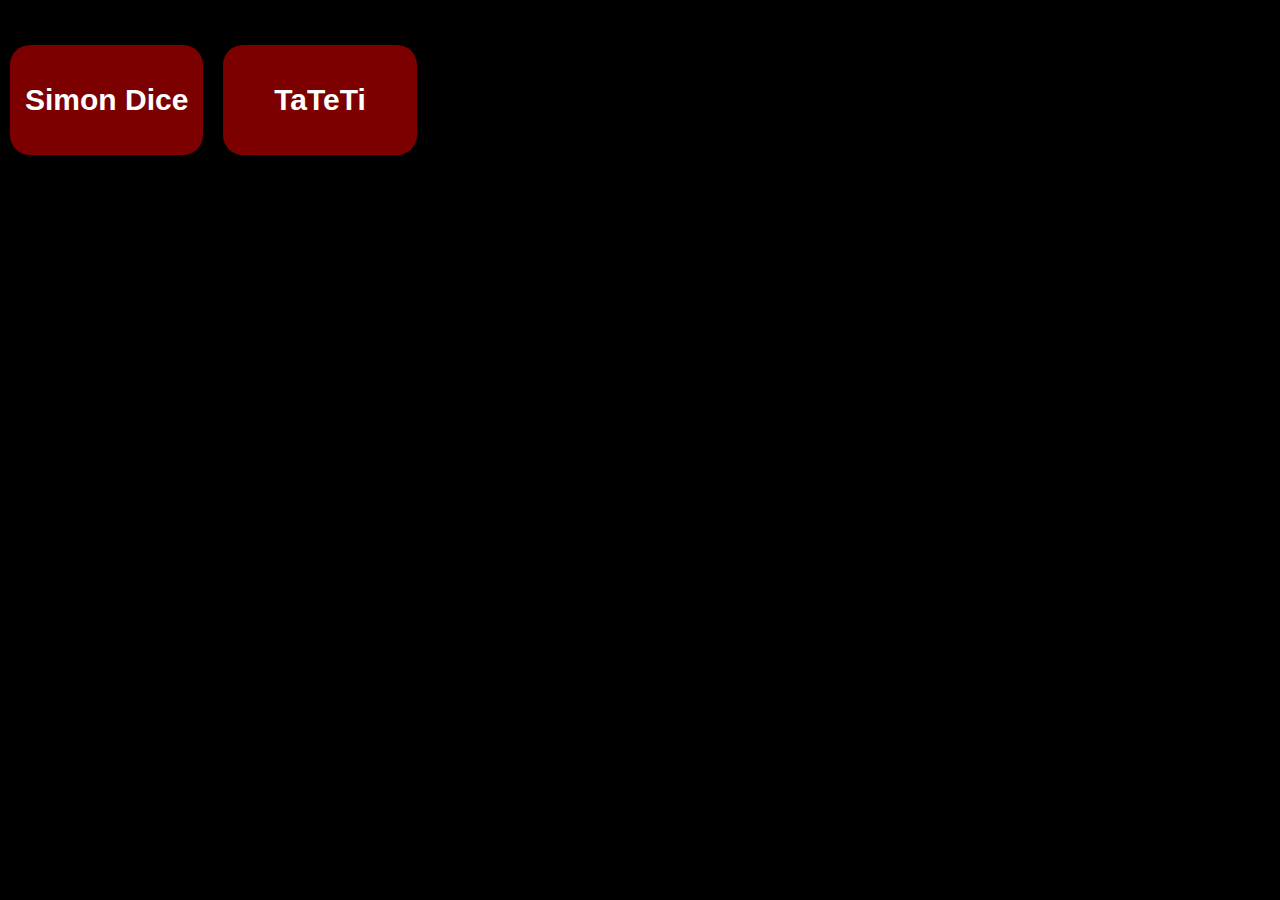
<file: index.html>
<!DOCTYPE html>
<html>
<head>
	<meta charset="utf-8">
	<meta name="author" content="GeOnE-357">
	<meta name="description" content="Pagina con juegos hechos en HTML, CSS y JAVASCRIPT">
	<meta name="keywords" content="Simon dice,Simon says,HTML,CSS,jAVASCRIPT">
	<link rel="stylesheet" type="text/css" href="prin.css">
	<title>Indice de Juegos!</title>
</head>
<body>
	<a href="simon/simon.html">Simon Dice</a>
	<a href="tateti/tateti.html">TaTeTi</a>
</body>
</html>
</file>
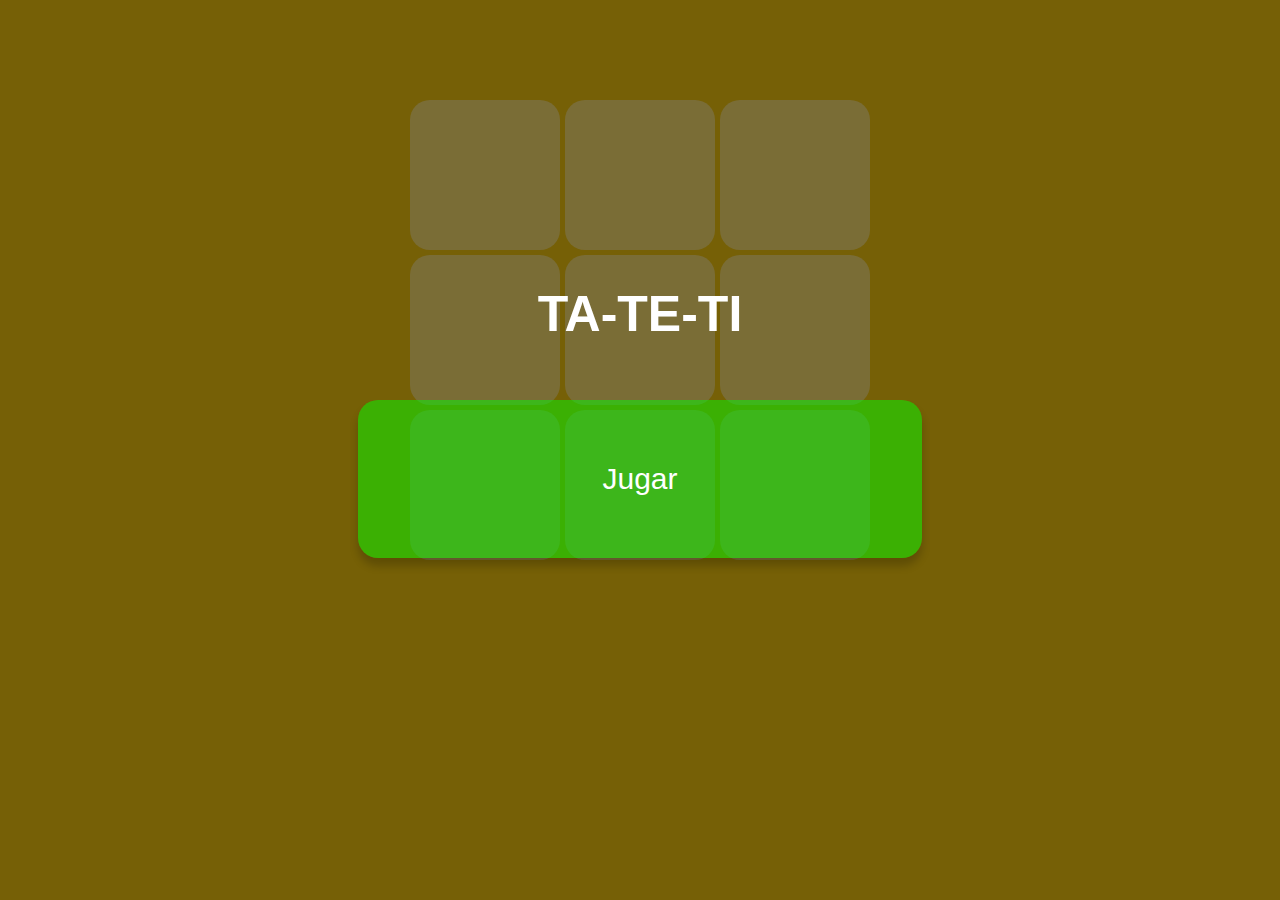
<file: TaTeTi/index.html>
<!DOCTYPE html>
<html>
<head>
	<meta charset="utf-8">
	<meta name="author" content="GeOnE-357">
	<meta name="description" content="Juego de Ta-Te-Ti hecho solo con HTML, CSS, jAVASCRIPT.">
	<meta name="keywords" content="Ta-Te-Ti,Tic-Tac-Toe,HTML,CSS,jAVASCRIPT">
	<title>Ta-Te-Ti</title>
	<link rel="stylesheet" type="text/css" href="css/estilo.css">
</head>
<body>
	<div class="contenedor">
		<h2>TA-TE-TI</h2>
		<input type="button" name="inicio" value="Jugar">
	</div>
	<section>
		<article><p id="0/0"></p></article><article><p id="0/1"></p></article><article><p id="0/2"></p></article>
		<article><p id="1/0"></p></article><article><p id="1/1"></p></article><article><p id="1/2"></p></article>
		<article><p id="2/0"></p></article><article><p id="2/1"></p></article><article><p id="2/2"></p></article>
		</tbody>
	</section>
	<script type="text/javascript" src="js/tateti.js"></script>
</body>
</html>
</file>
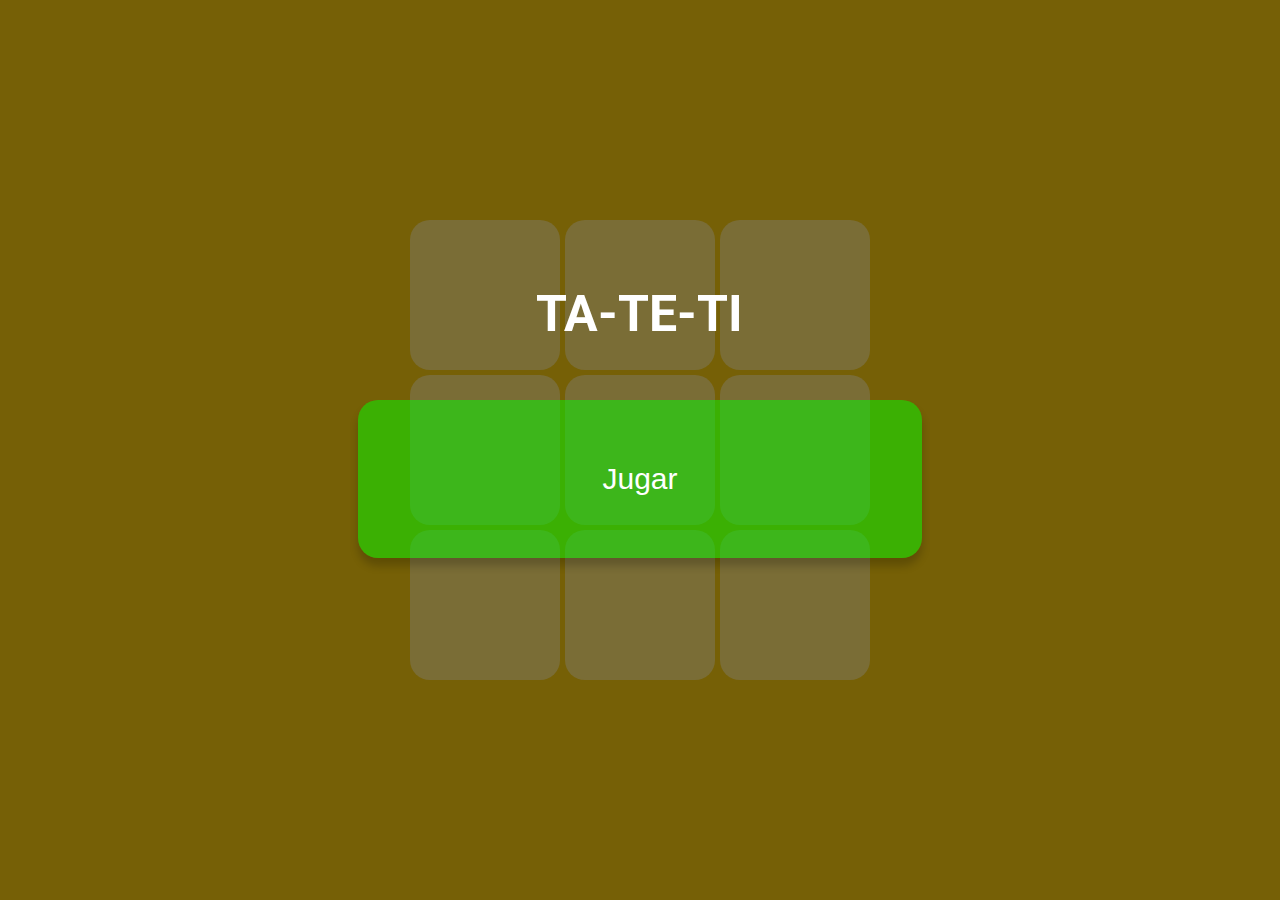
<file: tateti.html>
<!DOCTYPE html>
<html lang="es">
<head>
	<meta charset="utf-8">
	<meta name="author" content="GeOnE-357">
	<meta name="description" content="Juego de Ta-Te-Ti hecho solo con HTML, CSS, jAVASCRIPT.">
	<meta name="keywords" content="Ta-Te-Ti,Tic-Tac-Toe,HTML,CSS,jAVASCRIPT">
	<meta name="MobileOptimized" content="width">
	<meta name="HandheldFriendly" content="True">
	<title>Ta-Te-Ti</title>
	<link rel="stylesheet" type="text/css" href="css/estilo.css">
	<link href="https://fonts.googleapis.com/css?family=Roboto:400,900&display=swap" rel="stylesheet">
	<!-- Contenido para hacer una PWA. -->
	<link rel="manifest" href="manifest.json">
	<!-- Contenido para IOS -->
	<link rel="apple-touch-icon" href="img/icon-96x96.png">
	<meta name="apple-mobile-web-app-status-bar" content="#EDC10D">
</head>
<body>
	<div class="contenedor">
		<h2>TA-TE-TI</h2>
		<input type="button" name="inicio" value="Jugar">
	</div>
	<section>
		<article><p id="0/0"></p></article><article><p id="0/1"></p></article><article><p id="0/2"></p></article>
		<article><p id="1/0"></p></article><article><p id="1/1"></p></article><article><p id="1/2"></p></article>
		<article><p id="2/0"></p></article><article><p id="2/1"></p></article><article><p id="2/2"></p></article>
		</tbody>
	</section>
	<script type="text/javascript" src="js/tateti.js"></script>
	<!-- Para PWA -->

</body>
</html>
</file>
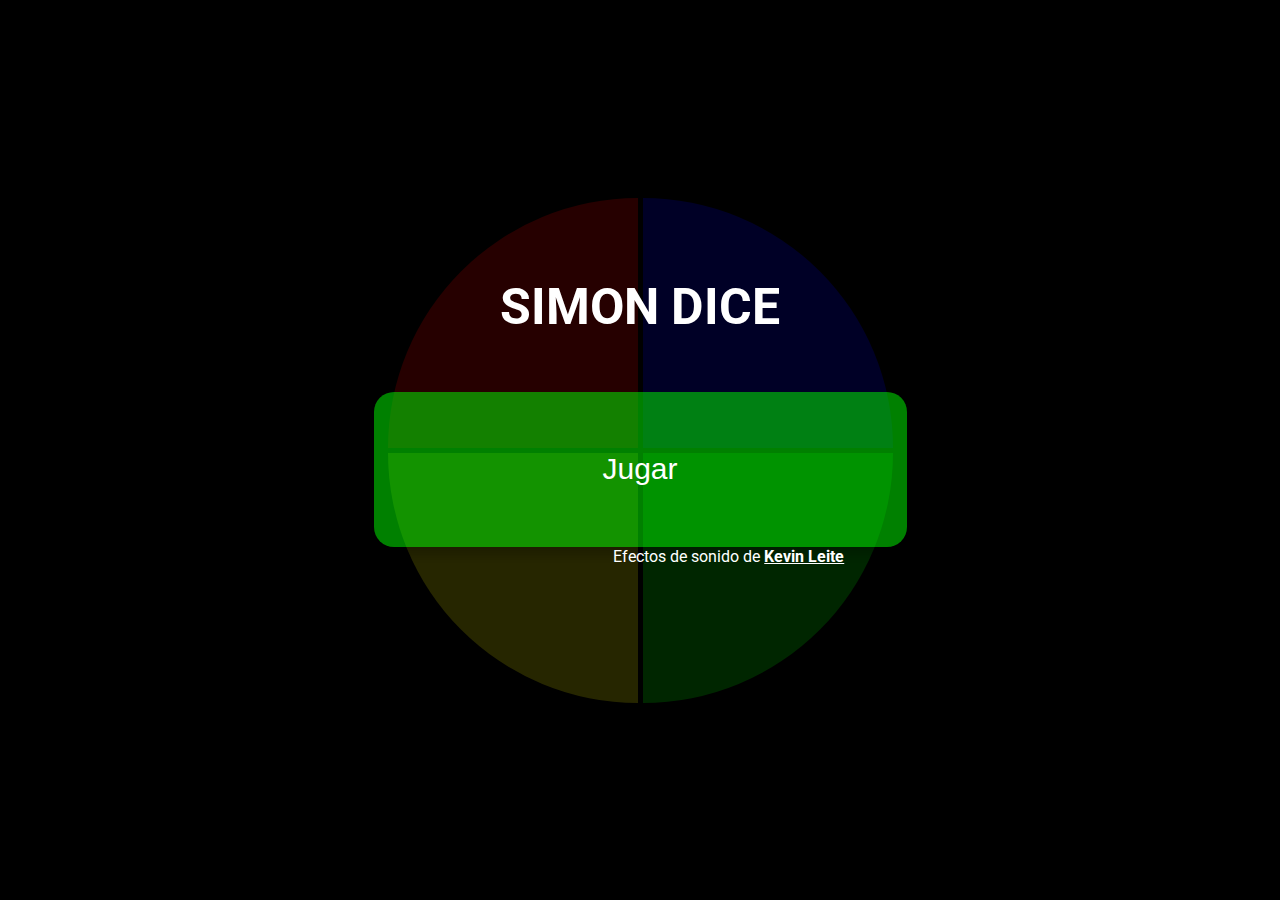
<file: simon/simon.html>
<!DOCTYPE html>
<html>
<head>
	<meta charset="utf-8">
	<meta name="author" content="GeOnE-357">
	<meta name="description" content="Juego de Simon dice hecho solo con HTML, CSS, jAVASCRIPT.">
	<meta name="keywords" content="Simon dice,Simon says,HTML,CSS,jAVASCRIPT">
	<title>Simon Dice</title>
	<link rel="stylesheet" type="text/css" href="css/estilo.css">
	<link href="https://fonts.googleapis.com/css?family=Roboto:400,900&display=swap" rel="stylesheet"> 
</head>
<body>
	<div class="contenedor">
		<h2>SIMON DICE</h2>
		<input type="button" name="inicio" value="Jugar">
		<p>Efectos de sonido de <a href="">Kevin Leite</a></p>
	</div>
	<section class="prin"><article id="bot1"></article><article id="bot2"></article><article id="bot3"></article><article id="bot4"></article></section>
	<script type="text/javascript" src="js/simon.js"></script>
</body>
</html>
</file>
<file: prin.css>
*
	{
		margin: 0;
		padding: 0;
	}

body{
		background-color: black;
		display: grid;
		grid-template-rows: repeat(auto-fill,minmax(200px, 1fr));
		grid-template-columns: repeat(auto-fill,minmax(200px, 1fr));;
		align-items: center;
	}


a
	{
		text-align: center;
		text-decoration: none;
		border-radius: 20px;
		padding: 40px 5px;
		line-height: 30px;
		font-size: 30px;
		color: white;
		font-weight: bold;
		font-family: Arial;
		background-color: rgba(125,0,0,1);
		margin: 10px;
	}

a:hover
	{
		background-color: rgba(125,0,0,0.3);
	}
</file>
<file: TaTeTi/css/estilo.css>
*
	{
		margin: 0;
		padding: 0;
		transition: all 0.5s;
	}

body
	{
		background-color: #EDC10D;
		font-family: 'Roboto', sans-serif;
	}

h2, p
	{
		text-align: center;
	}

body > section
	{
		display: grid;
		grid-template-columns: repeat(3, 100px);
		grid-template-rows: repeat(3, 100px);
		grid-gap: 5px;
		max-width: 310px;
		margin: 100px auto 0;
	}

article
	{
		background-color: rgba(255,255,255,0.4);
		border-radius: 20px;
		border-color: white;
	}

article:hover
	{
		background-color: rgba(255,255,255,0.7);
	}

article > p
	{
		display: block;
		width: 100px;
		height: 60px;
		padding: 20px 0;
		line-height: 60px;
		font-size: 60px;
	}

p.O
	{
		color: red;
	}

p.X
	{
		color: green;
	}	

/*------------ CONTENEDOR DE MENSAJE ------------*/

.contenedor
	{
	position: absolute;
	width: 100%;
	height: 100%;
	top: 0;
	right: 0;
	left: 0;
	bottom: 0;
	background-color: rgba(0,0,0,0.5);
	display: grid;
	grid-template-areas: ". . . . . ."
						". . . . . ."
						". . titulo titulo . ."
						". . boton boton . ."
						". . . . . ."
						". . . . . ."
						". . . . . .";
	/*display: none;*/
	}

.contenedor > h2
	{
		 font-size: 50px;
		 grid-area: titulo;
		 color: white;
		 align-self: center;
	}

.contenedor > input
	{
		grid-area: boton;
		font-size: 30px;
		padding: 5px;
		border-radius: 20px;
		background-color: rgba(0,255,0,0.5);
		color: white;
		border:none;
	    box-shadow: 0px 8px 8px 0px rgba(0,0,0,0.2);
	}

.contenedor > input:hover
	{
		background-color: rgba(32,124,17,1);
	}

@media screen and (min-width:600px)
	{
		body > section
			{
				grid-template-columns: repeat(3, 150px);
				grid-template-rows: repeat(3, 150px);
				grid-gap: 5px;
				max-width: 460px;
				margin: 100px auto 0;
			}		

		article > p
			{
				width: 150px;
				height: 100px;
				padding: 25px 0;
				line-height: 100px;
				font-size: 100px;
			}
	}
</file>
<file: css/estilo.css>
*
	{
		margin: 0;
		padding: 0;
		transition: all 0.5s;
	}

body
	{
		background-color: #EDC10D;
		font-family: 'Roboto', sans-serif;
		min-height: 100vh;
		display: grid;
	}

h2, p
	{
		text-align: center;
	}

body > section
	{
		display: grid;
		grid-template-columns: repeat(3, 100px);
		grid-template-rows: repeat(3, 100px);
		grid-gap: 5px;
		max-width: 310px;
		margin: auto;
	}

article
	{
		background-color: rgba(255,255,255,0.4);
		border-radius: 20px;
		border-color: white;
	}

article:hover
	{
		background-color: rgba(255,255,255,0.7);
	}

article > p
	{
		display: block;
		width: 100px;
		height: 60px;
		padding: 20px 0;
		line-height: 60px;
		font-size: 60px;
	}

p.O
	{
		color: red;
	}

p.X
	{
		color: green;
	}	

/*------------ CONTENEDOR DE MENSAJE ------------*/

.contenedor
	{
	position: absolute;
	width: 100%;
	height: 100%;
	top: 0;
	right: 0;
	left: 0;
	bottom: 0;
	background-color: rgba(0,0,0,0.5);
	display: grid;
	grid-template-areas: ". . . . . ."
						". . . . . ."
						". . titulo titulo . ."
						". . boton boton . ."
						". . . . . ."
						". . . . . ."
						". . . . . .";
	/*display: none;*/
	}

.contenedor > h2
	{
		 font-size: 50px;
		 grid-area: titulo;
		 color: white;
		 align-self: center;
	}

.contenedor > input
	{
		grid-area: boton;
		font-size: 30px;
		padding: 5px;
		border-radius: 20px;
		background-color: rgba(0,255,0,0.5);
		color: white;
		border:none;
	    box-shadow: 0px 8px 8px 0px rgba(0,0,0,0.2);
	}

.contenedor > input:hover
	{
		background-color: rgba(32,124,17,1);
	}

@media screen and (min-width:600px)
	{
		body > section
			{
				grid-template-columns: repeat(3, 150px);
				grid-template-rows: repeat(3, 150px);
				grid-gap: 5px;
				max-width: 460px;
			}		

		article > p
			{
				width: 150px;
				height: 100px;
				padding: 25px 0;
				line-height: 100px;
				font-size: 100px;
			}
	}
</file>
<file: simon/css/estilo.css>
*
	{
		padding: 0;
		margin: 0;
		transition: all 0.5s;
	}

body
	{
		background-color: black;
		font-family: 'Roboto', sans-serif;
		display: grid;
		min-height: 100vh;
	}

body > section.prin
	{
		display: grid;
		grid-template-rows:150px 150px;
		grid-template-columns:150px 150px;
		grid-gap: 5px;
		max-width: 305px;
		margin: auto;
	}

article#bot1
	{
		width: 150px; 
     	height: 150px;  
     	background: rgba(255, 0, 0, 0.3);
     	-moz-border-radius: 100% 0 0 0;
     	-webkit-border-radius: 100% 0 0 0;
     	border-radius: 100% 0 0 0;
	}

article#bot2
	{
		width: 150px; 
     	height: 150px;  
     	background: rgba(0, 0, 255, 0.3);
     	-moz-border-radius: 0 100% 0 0;
     	-webkit-border-radius: 0 100% 0 0;
     	border-radius: 0 100% 0 0;
	}

article#bot3
	{
		width: 150px; 
     	height: 150px;  
     	background: rgba(255, 255, 0, 0.3);
     	-moz-border-radius: 0 0 0 100%;
     	-webkit-border-radius: 0 0 0 100%;
     	border-radius: 0 0 0 100%;
	}

article#bot4
	{
		width: 150px; 
     	height: 150px;  
     	background: rgba(0, 255, 0, 0.3);
     	-moz-border-radius: 0 0 100% 0;
     	-webkit-border-radius: 0 0 100% 0;
     	border-radius: 0 0 100% 0;
	}

/*------------ CONTENEDOR DE MENSAJE ------------*/

.contenedor
	{
	position: absolute;
	width: 100%;
	height: 100%;
	top: 0;
	right: 0;
	left: 0;
	bottom: 0;
	background-color: rgba(0,0,0,0.5);
	display: grid;
	grid-template-areas: ". . . . . ."
						". . . . . ."
						". . titulo titulo . ."
						". . boton boton . ."
						". . . mensaje . ."
						". . . . . ."
						". . . . . .";
	}

.contenedor > h2
	{
		 font-size: 50px;
		 grid-area: titulo;
		 color: white;
		 align-self: center;
		 text-align:center;
	}

.contenedor > input
	{
		grid-area: boton;
		font-size: 30px;
		padding: 5px;
		border-radius: 20px;
		background-color: rgba(0,255,0,0.5);
		color: white;
		border:none;
	    box-shadow: 0px 8px 8px 0px rgba(0,0,0,0.2);
	}

.contenedor > input:hover
	{
		background-color: rgba(32,124,17,1);
	}

.contenedor > p
	{
		color: white;
		grid-area: mensaje;
		text-align: center;
	}

.contenedor > p > a
	{
		color: white;
		font-weight: bold;
	}

.contenedor > p > a:hover
	{
		color:yellow;
	}


@media screen and (min-width:600px)
	{
		body > section.prin
			{
				grid-template-rows:250px 250px;
				grid-template-columns:250px 250px;
				grid-gap: 5px;
				max-width: 505px;
			}

		article#bot1, article#bot2, article#bot3, article#bot4
			{
				width: 250px;
				height: 250px;
			}

		.contenedor
			{
				grid-template-areas: ". . . . . . . ."
									". . . . . . . ."
									". . . titulo titulo . . ."
									". . . boton boton . . ."
									". . . . mensaje . . ."
									". . . . . . . ."
									". . . . . . . .";
			}
	}
</file>
